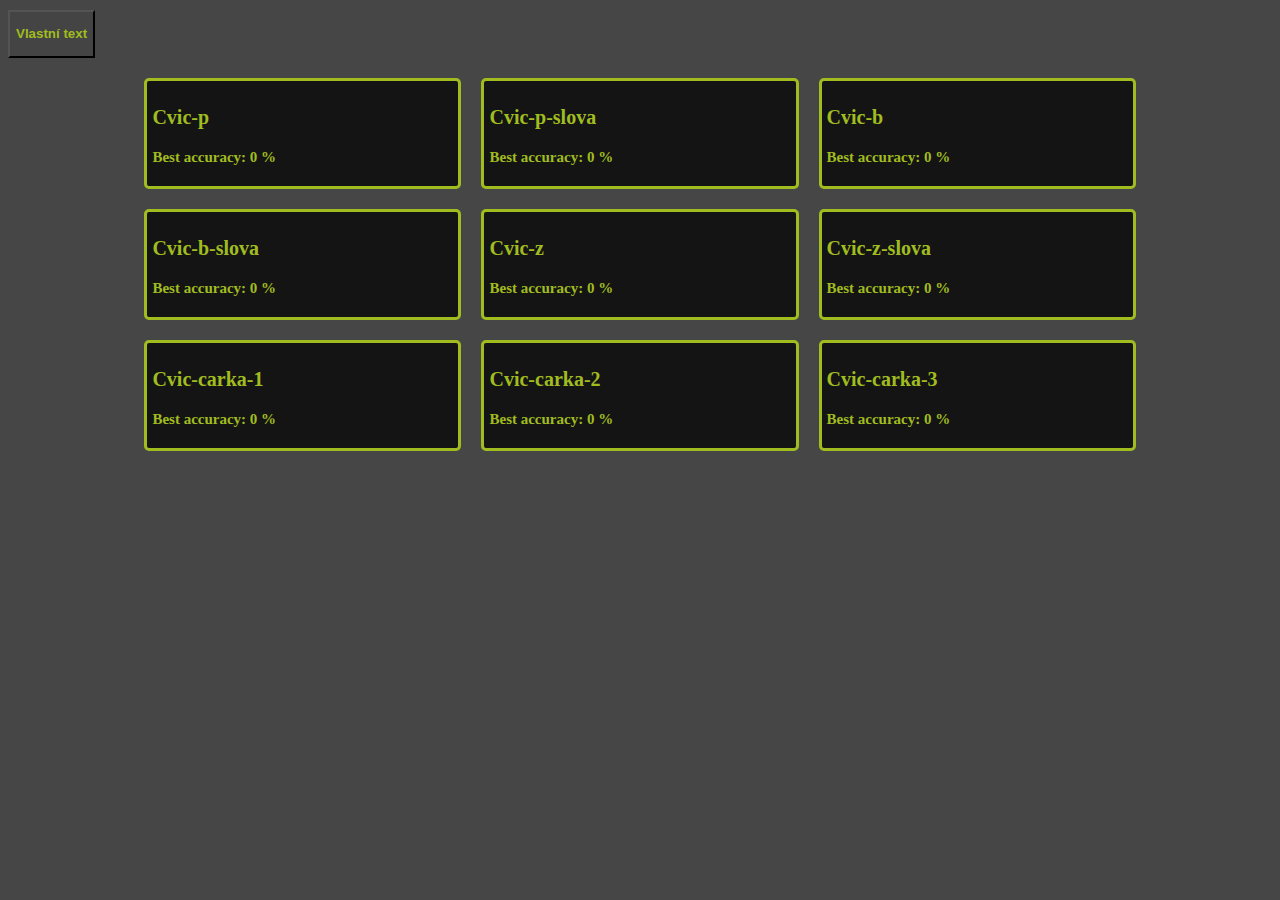
<file: Typing/index.html>
<head>
    <meta charset="UTF-8">
    <meta name="viewport" content="width=device-width, initial-scale=1.0">
    <title>Keyboard Reacting Rectangle</title>

    <link href="./style.css" rel="stylesheet">
    <link href="./gameStyle.css" rel="stylesheet">
</head>

<body>

    <div
        style="margin-left: auto; margin-right: auto; display: flex; flex-direction: row; margin-top: 10px; margin-bottom: 10px;">
        <button class="inputButton" id="buttonInputText">
            <p> Vlastní text </p>
        </button>
    </div>
    <div id="excercises" class="excContainer"></div>

    <div id="Excercise" style="visibility: hidden">
        <div class="rectangle" id="buttonsArea">
            <input type="checkbox" id="userToggleBackspace" value="ON" style="color: white">
            Backspace
            </input>
        </div>
        <div id="userInputText" class="userInputTextC">
            <input style="width: 0%" type="text"></input>
            <button id="submitTextButton" class="inputButton">
                <p  >Vložit text</p>
            </button>
        </div>

        <div id="typingArea" class="typingArea">
            <div class='userInputRect'>
                <textarea autofocus id="userInput" placeholder=""></textarea>
            </div>

            <div class="container" id="wordContainer"></div>
            <div style="visibility: hidden; height: 0px;">
                <p id="wtf"></p>
            </div>
        </div>
    </div>

    <script type="text/javascript" src="input.js"></script>
    <script id="f1">

        function setAnimation(node, animationId, time, finalId = "") {
            node.classList.add(animationId);
            node.style.setProperty("animation-duration", time + "ms");
            setTimeout(() => {
                node.classList.remove(animationId);
                if (finalId.length > 0) {
                    node.classList.add(finalId);
                }
            }, time); // Match animation duration 
        }



        addEvents();

        const excerciseDir = "https://smutekj.github.io/Excercises/";

        var ExcState = {
            bestAccuracy: 0.,
            bestTime: 0.
        };
        var excStateArray = [];

        var metadata;

        async function readExcercise(dir, number) {
            var excText = "";
            try {
                console.log("READING: " + excerciseDir + dir + "/exc" + number + ".json");
                const response = await fetch(excerciseDir + dir + "/exc" + number + ".json");
                if (!response.ok) {
                    throw new Error(`Response status: ${response.status}`);
                }
                excText = await response.json();
                console.log(excText)
            } catch (error) {
                console.error(error.message);
            }

            return excText;
        }
        function startExcerciseFromWord(excWord) {
            document.getElementById("Excercise").style.visibility = "visible";
            if (document.getElementById("mainScript")) {
                document.getElementById("mainScript").remove();
            }

            var newExc = document.createElement("script");
            newExc.id = "mainScript";
            newExc.src = "main.js";
            excersiseWord = excWord;
            document.getElementById("f1").after(newExc);
        }
        function startExcercise(excDir, excId) {
            document.getElementById("Excercise").style.visibility = "visible";
            if (document.getElementById("mainScript")) {
                document.getElementById("mainScript").remove();
            }

            var newExc = document.createElement("script");
            newExc.id = "mainScript";
            Promise.resolve(readExcercise(excDir, excId)).then(
                text => {
                    newExc.src = "main.js";
                    excersiseWord = text.text;
                    document.getElementById("f1").after(newExc);
                }
            );
        }

        function createExcRect(excDirId, excDir) {
            var excBlock = document.getElementById("excercises");
            excBlock.classList.add("excContainer");
            var excRect = document.createElement("div");
            excRect.id = excDir;
            excRect.classList.add("excRect");
            excRect.onclick = function () {
                currentExcDir = excDir;
                currentDirId = excDirId;
                startExcercise(excDir, 0);
                setAnimation(document.getElementById("excercises"), "disappearAnimation", 600, "invisibleContainer")
            };
            excBlock.appendChild(excRect);
        }

        //! fetch exc. metadata
        async function getExcercMetadata() {
            var data;
            try {
                const response = await fetch(excerciseDir + "metadata.json");// dir + "/exc" + number);
                if (!response.ok) {
                    throw new Error(`Response status: ${response.status}`);
                }

                data = await response.json();
            } catch (error) {
                console.error(error.message);
            }
            return data;

        }
        metadata = getExcercMetadata();

        const accFormat = new Intl.NumberFormat(undefined, { maximumFractionDigits: 2 });
        Promise.resolve(metadata).then(async mdata => {
            metadata = mdata;
            excStateArray = new Array(mdata.length);
            console.log(excStateArray.length);
            for (var excNum = 0; excNum < mdata.length; excNum++) {
                excStateArray[excNum] = ExcState; //! load state of the excercise;
                var dir = mdata[excNum]["dir"];
                var count = mdata[excNum]["count"];
                createExcRect(excNum, dir);

                var excRect = document.getElementById(dir);
                if (localStorage.getItem("ExcState" + excNum) === null) {
                    localStorage.setItem("ExcState" + excNum, ExcState.bestAccuracy);
                } else {
                    excStateArray[excNum].bestAccuracy = localStorage.getItem("ExcState" + excNum);
                }

                excRect.innerHTML = '<p style="font-weight: bold; font-size: 20px">' + dir + '</p>';
                excRect.innerHTML += '<p style="font-weight: bold;  font-size: 15px"> Best accuracy: '
                    + accFormat.format(excStateArray[excNum].bestAccuracy * 100)
                    + ' %</p>';
            }
        });
        function addExcDataToRect(excNum) {

            var dir = metadata[excNum]["dir"];
            var excRect = document.getElementById(dir);


            excRect.innerHTML = '<p style="font-weight: bolder; font-size: 20px">' + dir + '</p>';
            excRect.innerHTML += '<p style="font-weight: bold;  font-size: 15px"> Best accuracy: '
                + accFormat.format(excStateArray[excNum].bestAccuracy * 100)
                + ' %</p>';
            localStorage.setItem("ExcState" + excNum, excStateArray[excNum].bestAccuracy);

        }

        document.getElementById("pica").onclick = function (event) {

        };

        // window.onload = function () {
        // }
    </script>
</body>
</file>
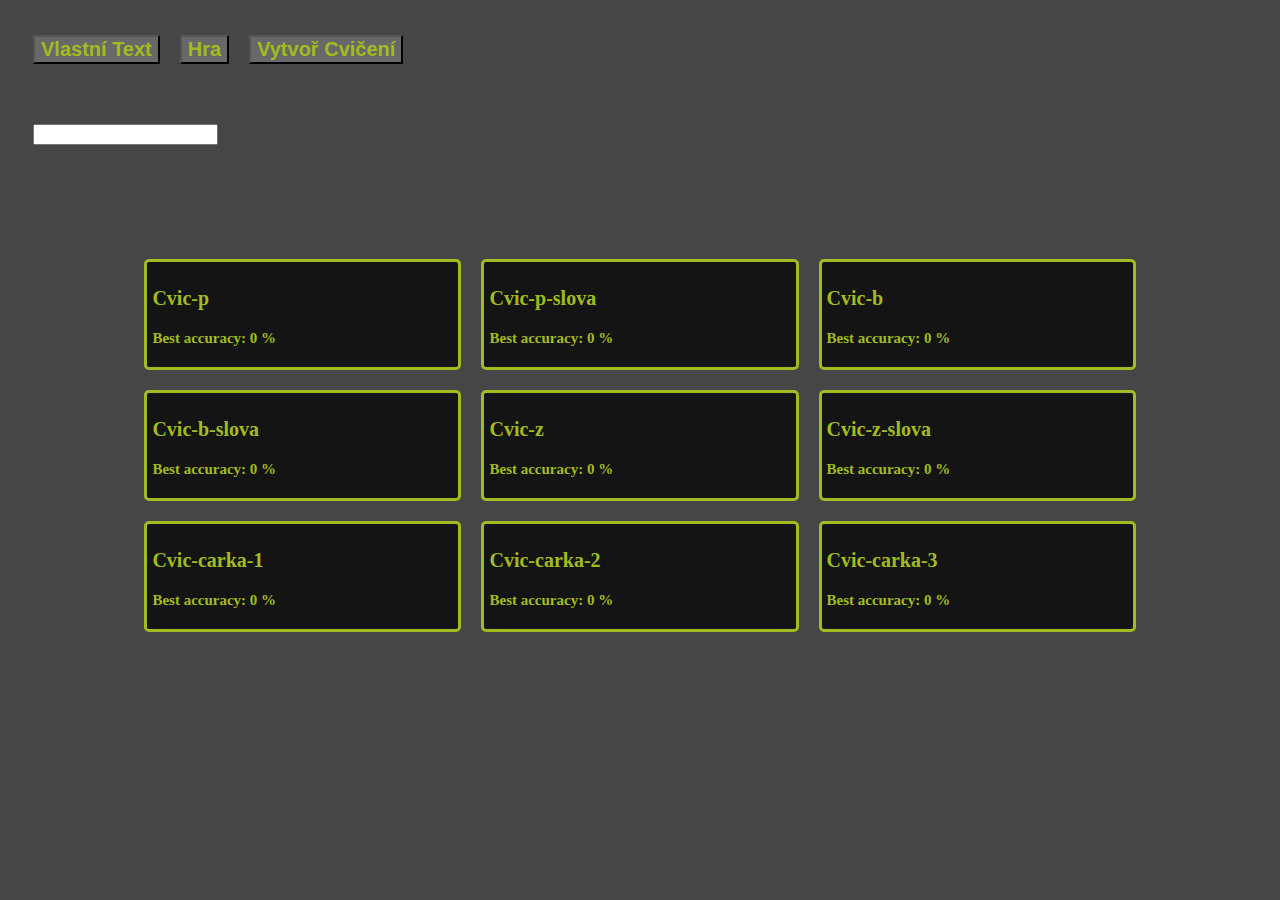
<file: Typing/src/html/index.html>
<head>
    <meta charset="UTF-8">
    <meta name="viewport" content="width=device-width, initial-scale=1.0">
    <title>Keyboard Reacting Rectangle</title>

    <link href="../css/style.css" rel="stylesheet">
    <link href="../css/gameStyle.css" rel="stylesheet">
</head>

<body>

    <div class="settingsBlock">
        <button class="inputButton" id="buttonInputText">
            Vlastní Text
        </button>
        <button class="inputButton" onclick=startGame(event)>
            Hra
        </button>
        <button class="inputButton" onclick=generateExc()>
            Vytvoř Cvičení
        </button>
    </div>
    
    <div class="settingsBlock" id="excSettings">
        <input type="text" id="allowedChars"></input>
    </div>

    <div id="userInputText" class="userInputTextC">
        <textarea type="text" id="ownExcInput"></textarea>
        <button id="submitTextButton" class="inputButton">
            <p>Vložit text</p>
        </button>
    </div>
    <div id="excercises" class="excContainer"></div>

    <script type="text/javascript" src="../js/keyboard.js"></script>
    <script type="text/javascript" src="../js/generateExc.js"></script>
    <script type="text/javascript" src="../js/input.js"></script>
    <script type="text/javascript" src="../js/readExcercise.js"></script>
    <script>
        function startGame(event) { window.location.href = "https://smutekj.github.io/TypingGame/projectx.html" }
    </script>

    <script id="f1">

        function createExcSettingsBar()
        {

        }
        function showKeysBar()
        {
            var settingsBlockNode = document.getElementById("excSettings");
            
            

        }

        function setAnimation(node, animationId, time, finalId = "") {
            node.classList.add(animationId);
            node.style.setProperty("animation-duration", time + "ms");
            setTimeout(() => {
                node.classList.remove(animationId);
                if (finalId.length > 0) {
                    node.classList.add(finalId);
                }
            }, time); // Match animation duration 
        }

        addEvents();

        const excerciseDir = "https://smutekj.github.io/Excercises/";

        var ExcState = {
            bestAccuracy: 0.,
            bestTime: 0.
        };
        var excStateArray = [];

        function startExcerciseFromWord(excWord) {
            localStorage.setItem("ExcText" + "0", excWord);
            localStorage.setItem("ExcDir", "OwnExc");
            localStorage.setItem("CurrExcId", 0);
            localStorage.setItem("SubExcCount", 1);
            window.location.href = "excercise.html"
        }

        function startExcercise(excDir) {
            Promise.resolve(readExcercise(excDir)).then(
                excData => {
                    //! load excercise texts to localStorage
                    var subExcCount = excData.length;
                    localStorage.setItem("ExcDir", excDir);
                    localStorage.setItem("CurrExcId", 0);
                    localStorage.setItem("SubExcCount", subExcCount);
                    for (var id = 0; id < subExcCount; id++) {
                        localStorage.setItem("ExcText" + id, excData[id].text);
                    }
                    window.location.href = "excercise.html"
                }
            );
        }

        function createExcRect(excDir) {
            var excBlock = document.getElementById("excercises");
            excBlock.classList.add("excContainer");
            var excRect = document.createElement("div");
            excRect.id = excDir;
            excRect.classList.add("excRect");
            excRect.onclick = function () {

                currentExcDir = excDir;
                startExcercise(excDir, 0);
                setAnimation(document.getElementById("excercises"), "disappearAnimation", 600, "invisibleContainer")
            };
            excBlock.appendChild(excRect);
        }

        //! create exc. rectangles from metadata
        const accFormat = new Intl.NumberFormat(undefined, { maximumFractionDigits: 2 });
        Promise.resolve(getExcercMetadata()).then(async mdata => {

            var metadata = mdata;
            excStateArray = new Array(mdata.length);

            for (var excNum = 0; excNum < mdata.length; excNum++) {
                excStateArray[excNum] = ExcState; //! load state of the excercise;
                var dir = mdata[excNum]["dir"];
                var count = mdata[excNum]["count"];
                createExcRect(dir);

                var excRect = document.getElementById(dir);
                if (localStorage.getItem("ExcState" + dir) === null) {
                    localStorage.setItem("ExcState" + dir, "0 %");
                }

                excRect.innerHTML = '<p style="font-weight: bold; font-size: 20px">' + dir + '</p>';
                excRect.innerHTML += '<p style="font-weight: bold;  font-size: 15px"> Best accuracy: '
                    + localStorage.getItem("ExcState" + dir)
                    + '</p>';
            }
        });

        function addExcDataToRect(dir) {

            var excRect = document.getElementById(dir);

            excRect.innerHTML = '<p style="font-weight: bolder; font-size: 20px">' + dir + '</p>';
            excRect.innerHTML += '<p style="font-weight: bold;  font-size: 15px"> Best accuracy: '
                + localStorage.getItem("ExcState" + dir)
                + '</p>';
        }

    </script>
</body>
</file>
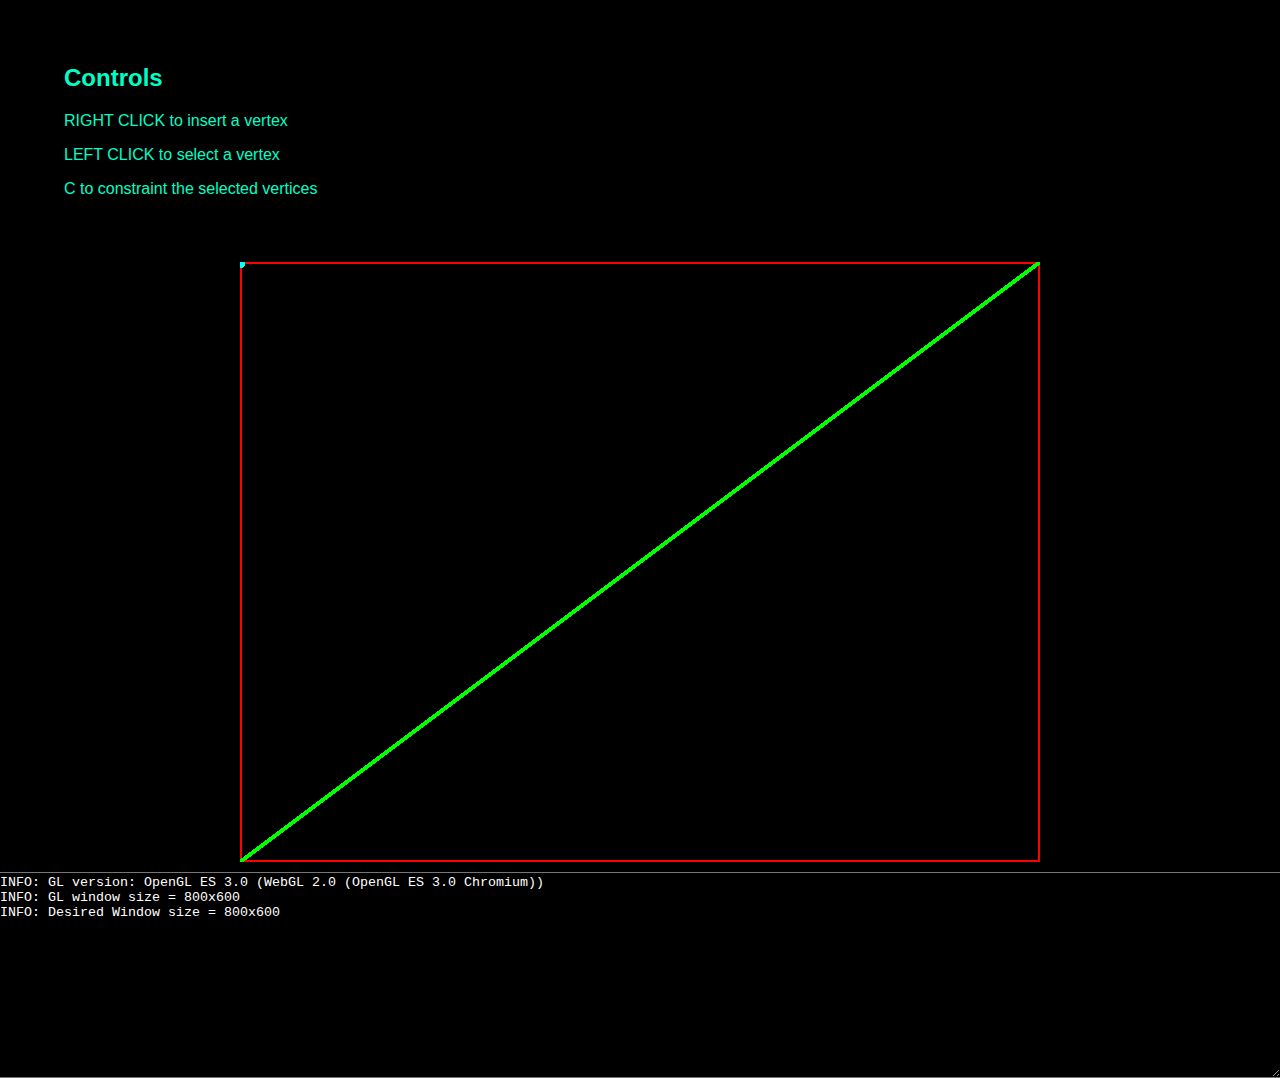
<file: Triangulation/CDTDemo.html>
<!doctype html>
<html lang="en-us">

<head>
  <meta charset="utf-8">
  <meta http-equiv="Content-Type" content="text/html; charset=utf-8">
  <title>Emscripten-Generated Code</title>
  <style>
    body {
      font-family: arial;
      margin: 0;
      padding: none;
      background-color: rgb(0, 0, 0);
    }

    .emscripten {
      padding-right: 0;
      margin-left: auto;
      margin-right: auto;
      display: block;
    }


    /* the canvas *must not* have any border or padding, or mouse coords will be wrong */
    canvas.emscripten {
      border: 0px none;
      background-color: black;
    }

    .column {
      margin: 5%;
      background-color: black;
      color: rgb(0, 255, 200);
    }

    #output {
      width: 100%;
      height: 200px;
      margin: 0 auto;
      margin-top: 10px;
      border-left: 0px;
      border-right: 0px;
      padding-left: 0px;
      padding-right: 0px;
      display: block;
      background-color: black;
      color: white;
      font-family: 'Lucida Console', Monaco, monospace;
      outline: none;
    }
  </style>
</head>

<body>

  <div class="column">
    <h2>Controls</h2>
    <p>RIGHT CLICK to insert a vertex </p>
    <p>LEFT CLICK to select a vertex </p>
    <p>C to constraint the selected vertices </p>
  </div>
  <div class="spinner" id='spinner'></div>
  <div class="emscripten" id="status">Downloading...</div>

  <div class="emscripten">
    <progress value="0" max="100" id="progress" hidden=1></progress>
  </div>

  <div class="emscripten_border">
    <canvas class="emscripten" id="canvas" oncontextmenu="event.preventDefault()" tabindex=-1></canvas>
  </div>
  <textarea id="output" rows="8"></textarea>

  <script type='text/javascript'>
    var statusElement = document.getElementById('status');
    var progressElement = document.getElementById('progress');
    var spinnerElement = document.getElementById('spinner');

    var Module = {
      print: (function () {
        var element = document.getElementById('output');
        if (element) element.value = ''; // clear browser cache
        return (...args) => {
          var text = args.join(' ');
          // These replacements are necessary if you render to raw HTML
          //text = text.replace(/&/g, "&amp;");
          //text = text.replace(/</g, "&lt;");
          //text = text.replace(/>/g, "&gt;");
          //text = text.replace('\n', '<br>', 'g');
          console.log(text);
          if (element) {
            element.value += text + "\n";
            element.scrollTop = element.scrollHeight; // focus on bottom
          }
        };
      })(),
      canvas: (() => {
        var canvas = document.getElementById('canvas');

        // As a default initial behavior, pop up an alert when webgl context is lost. To make your
        // application robust, you may want to override this behavior before shipping!
        // See http://www.khronos.org/registry/webgl/specs/latest/1.0/#5.15.2
        canvas.addEventListener("webglcontextlost", (e) => { alert('WebGL context lost. You will need to reload the page.'); e.preventDefault(); }, false);

        return canvas;
      })(),
      setStatus: (text) => {
        if (!Module.setStatus.last) Module.setStatus.last = { time: Date.now(), text: '' };
        if (text === Module.setStatus.last.text) return;
        var m = text.match(/([^(]+)\((\d+(\.\d+)?)\/(\d+)\)/);
        var now = Date.now();
        if (m && now - Module.setStatus.last.time < 30) return; // if this is a progress update, skip it if too soon
        Module.setStatus.last.time = now;
        Module.setStatus.last.text = text;
        if (m) {
          text = m[1];
          progressElement.value = parseInt(m[2]) * 100;
          progressElement.max = parseInt(m[4]) * 100;
          progressElement.hidden = false;
          spinnerElement.hidden = false;
        } else {
          progressElement.value = null;
          progressElement.max = null;
          progressElement.hidden = true;
          if (!text) spinnerElement.style.display = 'none';
        }
        statusElement.innerHTML = text;
      },
      totalDependencies: 0,
      monitorRunDependencies: (left) => {
        this.totalDependencies = Math.max(this.totalDependencies, left);
        Module.setStatus(left ? 'Preparing... (' + (this.totalDependencies - left) + '/' + this.totalDependencies + ')' : 'All downloads complete.');
      }
    };
    Module.setStatus('Downloading...');
    window.onerror = (event) => {
      // TODO: do not warn on ok events like simulating an infinite loop or exitStatus
      Module.setStatus('Exception thrown, see JavaScript console');
      spinnerElement.style.display = 'none';
      Module.setStatus = (text) => {
        if (text) console.error('[post-exception status] ' + text);
      };
    };
  </script>
  <script async type="text/javascript" src="CDTDemo.js"></script>
</body>

</html>
</file>
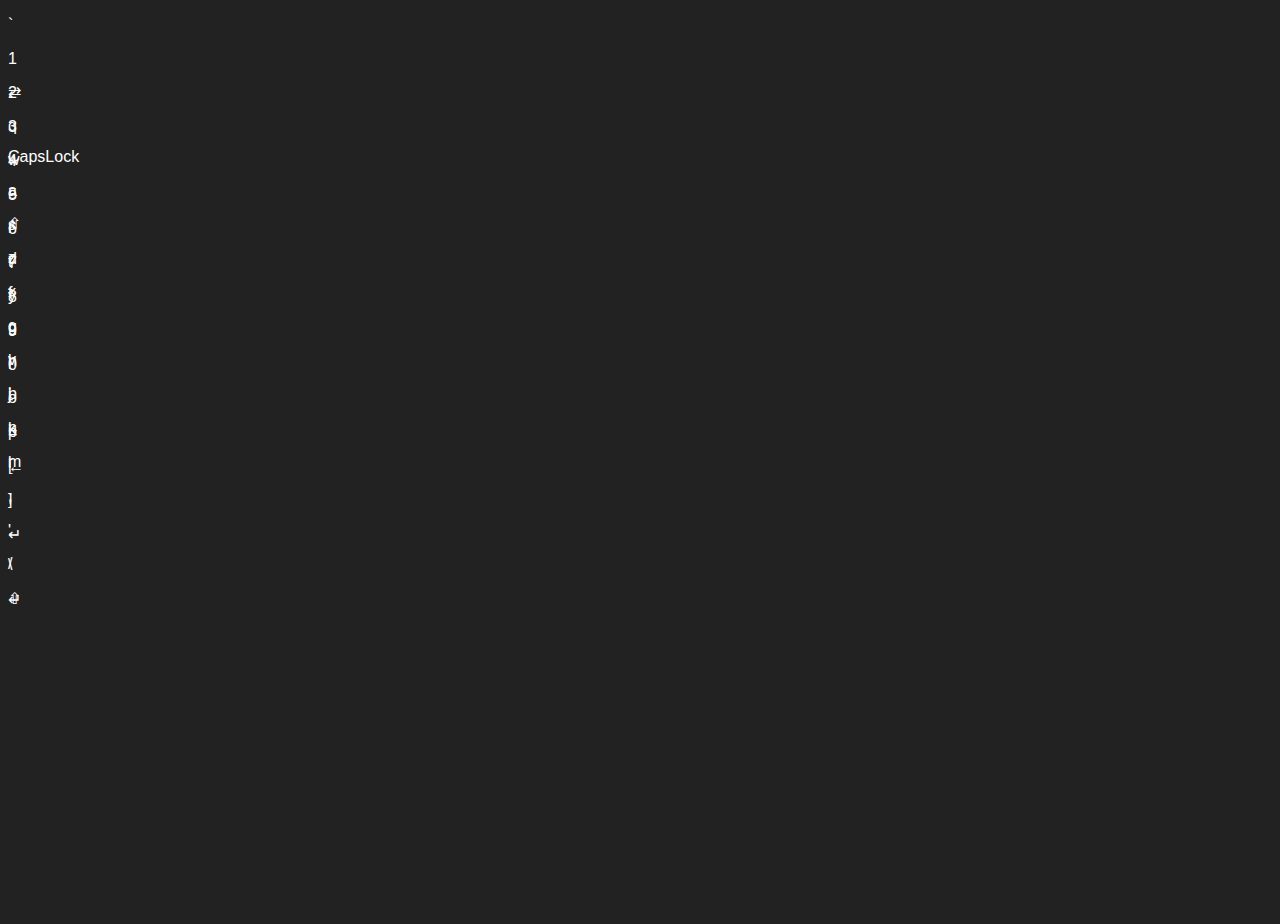
<file: Typing/keyboard.html>
<!DOCTYPE html>
<html lang="en">

<head>
    <meta charset="utf-8" name="viewport" content="width=device-width, initial-scale=1.0">
    <title>Interactive Keyboard</title>
    <link ref="keyboard.css" rel="stylesheet">
    <style>
        body {
            display: block;
            justify-content: center;
            align-items: center;
            height: 100vh;
            background-color: #222;
            color: white;
            font-family: Arial, sans-serif;
        }
    </style>

</head>

<body>
    <div class="keyboard" id="keyboard"></div>
    <script src="keyboard.js"></script>
</body>

</html>
</file>
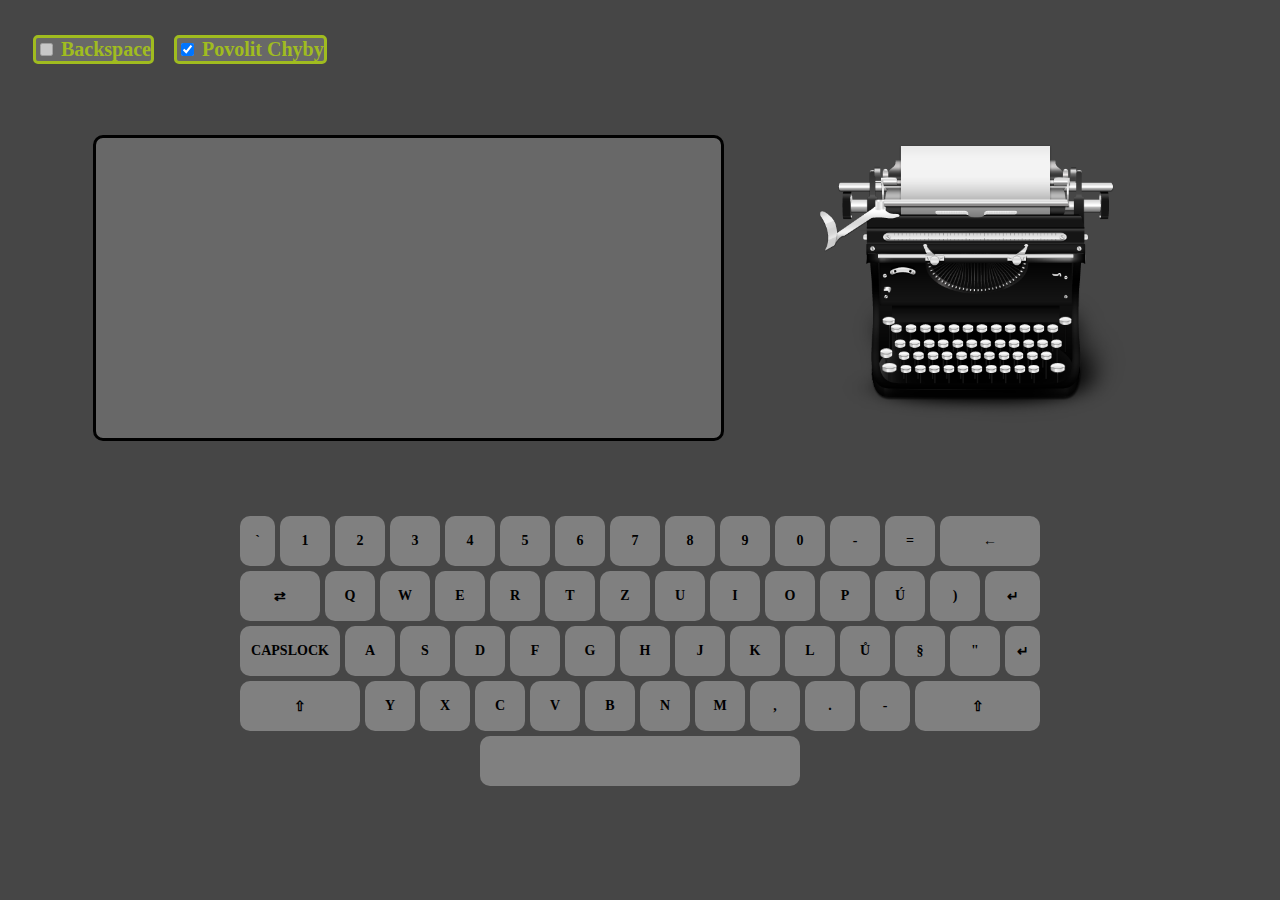
<file: Typing/src/html/excercise.html>
<head>
    <meta charset="UTF-8">
    <meta name="viewport" content="width=device-width, initial-scale=1.0">
    <title>Keyboard Reacting Rectangle</title>

    <link href="../css/style.css" rel="stylesheet">
    <link href="../css/gameStyle.css" rel="stylesheet">
    <link href="../css/keyboard.css" rel="stylesheet">
</head>

<body>
    <div id="Excercise" onclick="forceFocus(event)">
        <div class="settingsBlock" id="buttonsArea">
            <label class="settingsCheckbox">
                <input type="checkbox" id="userToggleBackspace" value="OFF" style="color: white" disabled></input>
                Backspace
            </label>
            <label class="settingsCheckbox">
                <input type="checkbox" id="userToggleErrors" style="color: white" checked></input>
                Povolit Chyby
            </label>
        </div>
        <div style="display: flex; flex-direction: row; margin-left: auto; margin-right: auto;">
            <div id="typingArea" class="typingArea">
                <div class='userInputRect'>
                    <textarea autofocus id="userInput" placeholder="" onfocusout="forceFocus(event)"></textarea>
                </div>
                <div class="container" style="width: 70%;" id="wordContainer"></div>
                <div style="visibility: hidden; height: 0px;">
                    <p id="wtf"></p>
                </div>
            </div>
            <div id="img">
                <img src="../../res/typewriter.png" alt="typewriter" style="width: 70%;">
            </div>
        </div>
        <div class="keyboard" id="keyboard"></div>
    </div>


    <script type="text/javascript" src="../js/input.js"></script>
    <script type="text/javascript" id="mainScript" src="../js/main.js"></script>
    <script src="../js/keyboard.js"></script>
    <script id="fx">

        localStorage.setItem("BackspaceOn", "false");
        localStorage.setItem("AllowErrors", "true");
        
        var fuckedUpCharInds = new Set() 

        function forceFocus(event) {
            var elementId = document.getElementById("userInput");
            setTimeout(function () { elementId.focus(); }, 20);
        }
        addExcEvents()
        redrawWords()
        createKeyboard("keyboard");
    </script>
</body>
</file>
<file: Typing/style.css>
body{
    background-color: rgb(70, 70, 70);
}
.excContainer {
    display: grid;
    margin-left: auto;
    margin-right: auto;
    width: 80%;
    grid-template-columns: repeat(3, 1fr);
    grid-auto-rows: auto;
}

.visible {
    opacity: 1;
}

.invisibleContainer {
    height: 0px;
    opacity: 0.0;
}

.excRect {
    border-radius: 5px;
    border-style: solid;
    background-color: rgb(20, 20, 20);
    color: rgb(160, 188, 31);
    margin: 10px;
    padding: 5px;
    transition: 0.3s;
}

.excRect:hover {
    font-weight: bolder;
    /* background-color: rgb(0, 0, 0); */
    border-color: whitesmoke;
    scale: 1.03;
    color: rgb(160, 188, 31);
}



.container {
    margin-left: auto;
    margin-right: auto;
    width: 50%;
}

.inputButton {
    width: auto;
    font-weight: bold;
    color: rgb(160, 188, 31);
    background-color: rgb(68, 68, 68);
    transition: 0.3s;
}
.inputButton:hover {
    font-size: 20px;
    /* border: ; */
}
.userInputTextC {
    visibility: hidden;
    margin: auto;
}


@keyframes smooth-disappear {
    to {
        opacity: 0;
        height: 0px;
    }
}

@keyframes smooth-appear {
    to {
        opacity: 1;
    }
}

.appearAnimation {
    animation: smooth-appear 1s ease forwards;
}

.disappearAnimation {
    animation: smooth-disappear 1s ease forwards;
}
</file>
<file: Typing/gameStyle.css>
body {
    background-color: rgb(70, 70, 70);
}

.rectangle {
    display: flex;
    width: auto;
    height: 70px;
    border-radius: 10px;
    align-items: center;
    font-size: 20px;
    font-weight: bold;
    border-radius: 10px;
    text-align: center;
    background-color: #212223;
    transition: all 0.3s ease-in-out;
}

.currentLetter {
    text-decoration-color: rgb(0, 20, 255);
    text-decoration-line: underline;
    text-decoration-style: solid;
    text-decoration-thickness: 5px;
    text-underline-offset: 0.5rem;
}

.successLetter {
    color: #4dfc21;
    opacity: 0.7;
    transition: all 0.3s ease-in-out;
}

.failureLetter {
    color: #e70000;
    transition: all 0.3s ease-in-out;
}

.correctedLetter {
    color: rgb(255, 149, 0);
}

.userInputRect {
    text-align: center;
    opacity: 0;
}

.userInput {
    user-select: none;
}

.pulsate {
    animation: pulse 1s infinite linear;
}

.typingArea {
    font-size: 25px;
    color: black;
}
</file>
<file: Typing/src/css/style.css>
body {
    background-color: rgb(70, 70, 70);
}

.settingsBlock {
    padding: 25px;
    margin-left: auto;
    margin-right: auto;
    display: flex;
    flex-direction: row;
    column-gap: 20px;
    margin-top: 10px;
    margin-bottom: 10px;
}

.inputButton {
    width: auto;
    font-size: 20px;
    font-weight: bold;
    color: rgb(160, 188, 31);
    background-color: rgb(104, 104, 104);
    transition: 0.3s;
}

.inputButton:hover {
    transform: scale(1.1);
    border-color: whitesmoke;
}

.excContainer {
    display: grid;
    margin-left: auto;
    margin-right: auto;
    width: 80%;
    grid-template-columns: repeat(3, 1fr);
    grid-auto-rows: auto;
}

.visible {
    opacity: 1;
}

.invisibleContainer {
    height: 0px;
    opacity: 0.0;
}

.excRect {
    border-radius: 5px;
    border-style: solid;
    background-color: rgb(20, 20, 20);
    color: rgb(160, 188, 31);
    margin: 10px;
    padding: 5px;
    transition: 0.3s;
}

.excRect:hover {
    font-weight: bolder;
    /* background-color: rgb(0, 0, 0); */
    border-color: whitesmoke;
    scale: 1.03;
    color: rgb(160, 188, 31);
}



.userInputTextC {
    visibility: hidden;
    margin: auto;
}


@keyframes smooth-disappear {
    to {
        opacity: 0;
        height: 0px;
    }
}

@keyframes smooth-appear {
    to {
        opacity: 1;
    }
}

.appearAnimation {
    animation: smooth-appear 1s ease forwards;
}

.disappearAnimation {
    animation: smooth-disappear 1s ease forwards;
}
</file>
<file: Typing/src/css/gameStyle.css>
body {
    background-color: rgb(70, 70, 70);
}

.settingsCheckbox {
    width: auto;
    font-size: 20px;
    font-weight: bold;
    color: rgb(160, 188, 31);
    background-color: rgb(104, 104, 104);
    transition: 0.3s;
    border: solid;
    border-radius: 5px;
}

.settingsCheckbox:hover {
    transform: scale(1.05);
    border-color: whitesmoke;
}

.container {
    border-color: black;
    border-style: solid;
    border-radius: 10px;
    background-color: rgb(104, 104, 104);
    margin-left: auto;
    margin-right: auto;
    padding-left: 4%;
    padding-right: 4%;
    height: 300px; /* Fixed height */
    overflow-y: auto; /* Enables vertical scrolling */
    width: 60%;
}

.typingArea {
    font-size: 25px;
    word-spacing: 5px;
    color: black;
    width: 70%;
}

.currentLetter {
    text-decoration-color: rgb(0, 20, 255);
    text-decoration-line: underline;
    text-underline-offset: 8px;
    text-decoration-style: solid;
    text-decoration-thickness: 5px;
}

.successLetter {
    color: #4dfc21;
    opacity: 0.7;
    transition: all 0.3s ease-in-out;
}

.failureLetter {
    color: #e70000;
    transition: all 0.3s ease-in-out;
}

.correctedLetter {
    color: rgb(255, 149, 0);
}

.userInputRect {
    text-align: center;
    opacity: 0;
}

.userInput {
    user-select: none;
}

.pulsate {
    animation: pulse 1s infinite linear;
}
</file>
<file: Typing/src/css/keyboard.css>
.keyboard {
    display: block;
    margin-top: 50px;
    margin-left: auto;
    margin-right: auto;
    gap: 5px;
}

.keyboardRow {
    display: flex;
    gap: 5px;
    margin-bottom: 5px;
    /* flex-direction: row; */
}

.key {
    height: 50px;
    background-color: gray;
    border-radius: 10px;
    display: flex;
    justify-content: center;
    align-items: center;
    font-size: 14px;
    font-weight: bold;
    text-transform: uppercase;
    transition: background-color 0.2s;
}

.middleKey {
    width: 50px;
}

.active {
    background-color: yellow;
    color: black;
}
</file>
